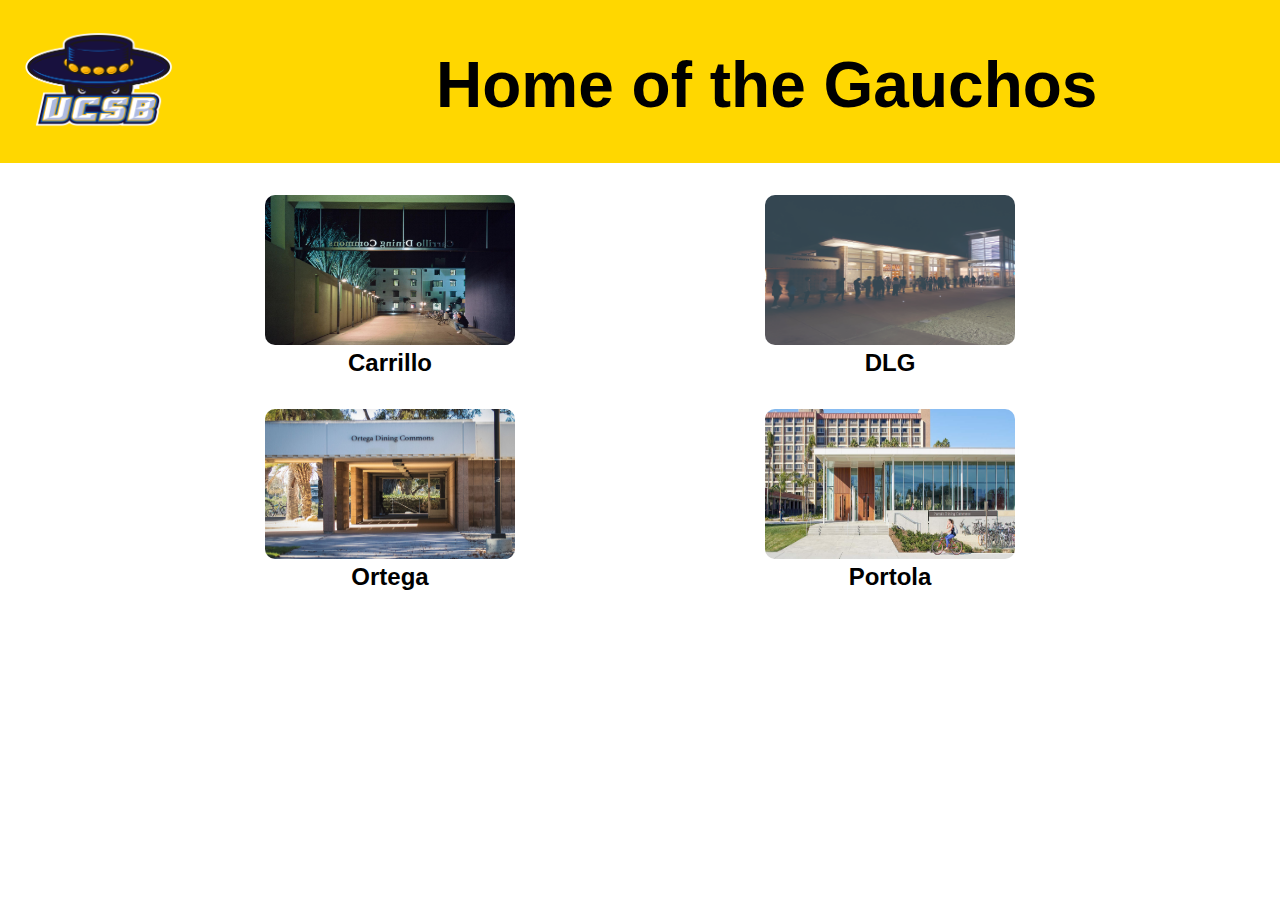
<file: univs/ucsb.html>
<!DOCTYPE html>
<html lang="en">
<head>
    <meta charset="UTF-8">
    <meta name="viewport" content="width=device-width, initial-scale=1.0">
    <title>UCSB</title>
    <link rel="stylesheet" href="style.css">
    <script src="script.js" defer></script>
</head>
<body>
    <div id="header">
        <a href="../index.html"><img class="logo" src="./images/gauchos.png"></a>
        <a href="../index.html"><h1>Home of the Gauchos</h1></a>
    </div>
    <div id="hall-list">
        <div class="hall">
            <a href="./halls/carrillo.html"><img class="hall-img" src="./images/carrillo.jpg">
            <h2>Carrillo</h2></a>
        </div>
        <div class="hall">
            <a href="./halls/dlg.html"><img class="hall-img" src="./images/dlg.jpg">
            <h2>DLG</h2></a>
        </div>
        <div class="hall">
            <a href="./halls/ortega/html"><img class="hall-img" src="./images/ortega.jpg">
            <h2>Ortega</h2></a>
        </div>
        <div class = "hall">
            <a href="./halls/portola.html"><img class="hall-img" src="./images/portola.jpg">
            <h2>Portola</h2></a>
        </div>
    </div>
</body>
</html>
</file>
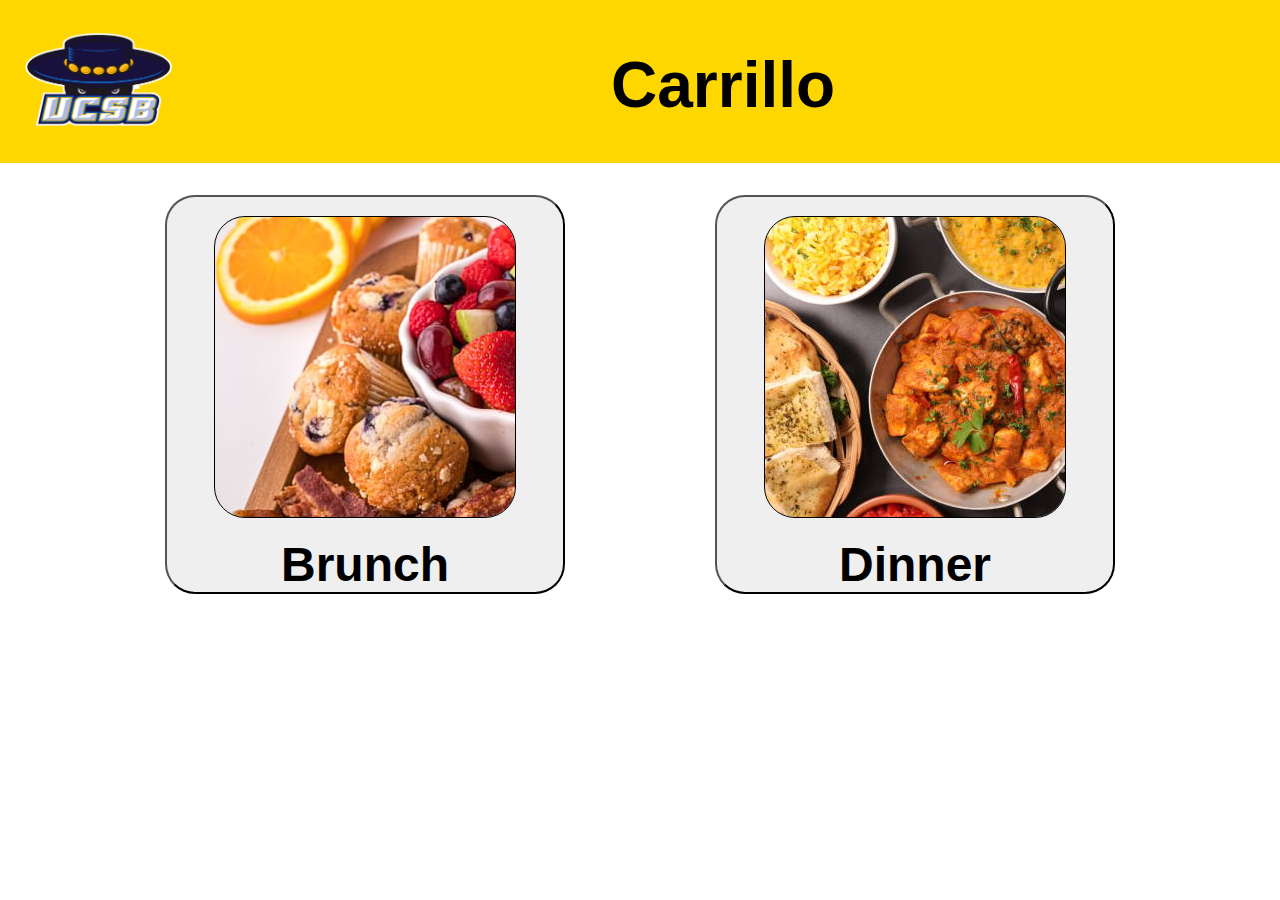
<file: univs/halls/carrillo.html>
<!DOCTYPE html>
<html lang="en">
<head>
    <meta charset="UTF-8">
    <meta name="viewport" content="width=device-width, initial-scale=1.0">
    <title>UCSB — Carrillo</title>
    <link rel="stylesheet" href="style.css">
    <script src="script.js" defer></script>
</head>
<body>
    <div id="page">
        <div id="header">
            <a href="../ucsb.html"><img class="logo" src="../images/gauchos.png"></a>
            <h1>Carrillo</h1>
        </div>
        <div id="meals">
            <div id="brunch">
                <a href="./meals/brunch.html"><button class="box">
                    <div id="imgboxb">
                    </div>
                    <h2 id="mealtagb">Brunch</h2>
                </button></a>
            </div>
            <div id="dinner">
                <a href=".meals/dinner.html"><button class="box">
                    <div id="imgboxd">
                    </div>
                    <h2 id="mealtagd">Dinner</h2>
                </button></a>
            </div>
        </div>
    </div>
</body>
</html>
</file>
<file: univs/style.css>
@import url('https://fonts.cdnfonts.com/css/italiana');

*{
    font-family: 'Italiana', sans-serif;
    margin: 0;
    padding: 0;
}

#header{
    display: flex;
    padding: 16px 0;
    background-color: gold;
    margin-bottom: 32px;
}

.logo{
    width: 149px;
    height: 95px;
    padding: 16px;
    margin-left: 8px;
}

h1{
    font-size: 64px;
    padding: 12px;
    margin-left: 235px;
    padding-top: 32px;
}

a{
    text-decoration: none;
    color: black;
}

#hall-list{
    display: flex;
    gap: 32px 250px;
    flex-wrap: wrap;
    margin: 0 auto;
    width: 750px;
}

.hall{
    width: 250px;
}

h2{
    text-align: center;
}

img.hall-img{
    width: 250px;
    height: 150px;
    border-radius: 10px;
}
</file>
<file: univs/halls/style.css>
@import url('https://fonts.cdnfonts.com/css/italiana');

*{
    margin: 0;
    padding: 0;
    font-family: 'Italiana', sans-serif;
}

#menu{
    display: flex;
    flex-direction: column;
    gap: 32px;
}

#header{
    display: flex;
    padding: 16px 0;
    background-color: gold;
    margin-bottom: 32px;
}

.logo{
    width: 149px;
    height: 95px;
    padding: 16px;
    margin-left: 8px;
}

h1{
    font-size: 64px;
    padding: 12px;
    margin-left: 410px;
    padding-top: 32px;
}

#meals{
    display: flex;
    justify-content: center;
    gap: 150px;
}

.box{
    width: 400px;
    text-align: center;
    border-radius: 30px;
}

#imgboxb,
#imgboxd{
    width: 300px;
    height: 300px;
    border-radius: 30px;
    outline: 1px solid black;
    margin: 20px auto;
}

#imgboxb{
    background-image: url("./images/brunch.jpg");
}

#imgboxd{
    background-image: url("./images/dinner.jpg");
}

h2{
    font-size: 48px;
}
</file>
